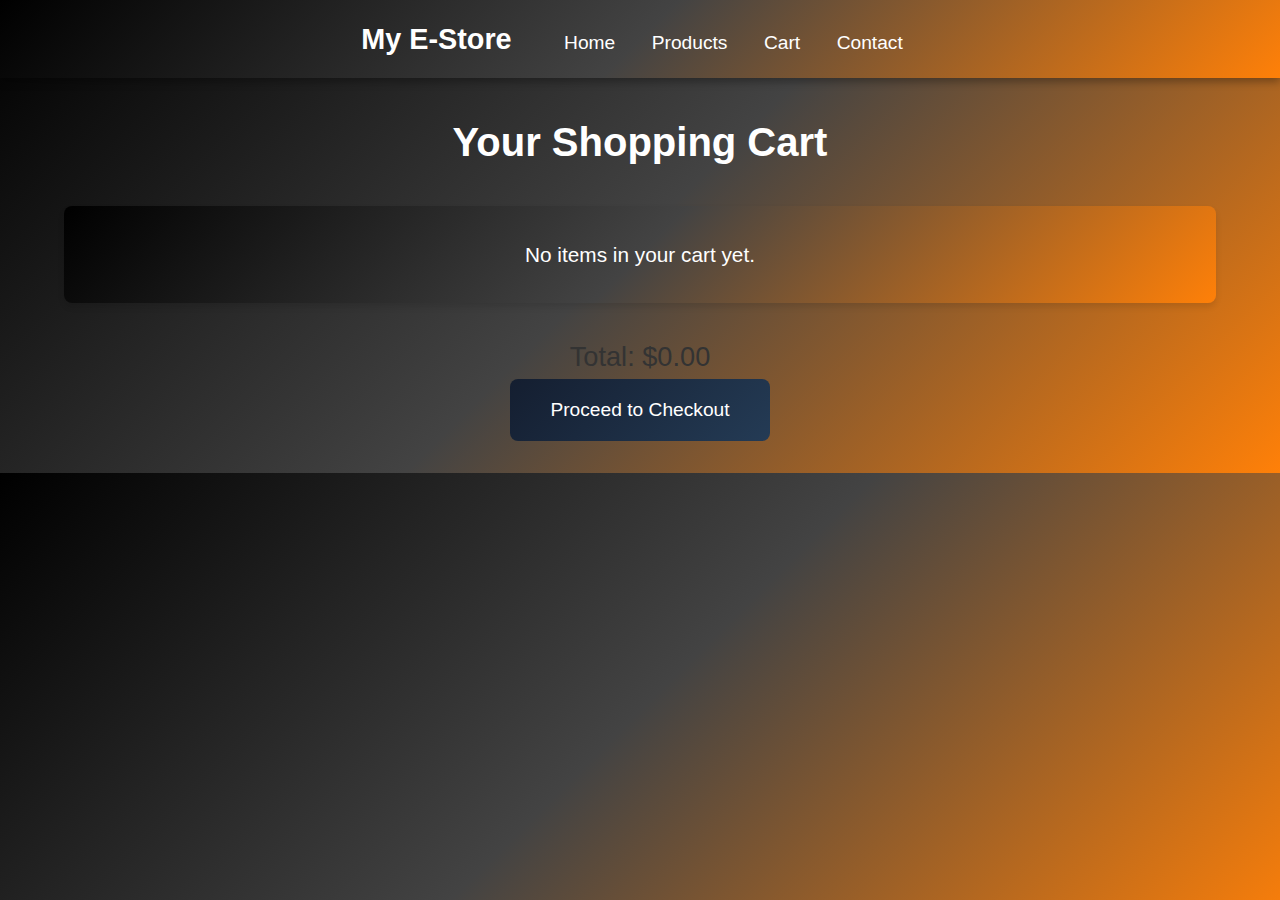
<file: cart.html>
<!DOCTYPE html>
<html lang="en">
<head>
  <meta charset="UTF-8">
  <meta name="viewport" content="width=device-width, initial-scale=1.0">
  <title>Cart - My E-Store</title>
  <link rel="stylesheet" href="styles.css">
</head>
<body>

  <!-- Navbar -->
  <nav class="navbar">
    <h1>My E-Store</h1>
    <ul>
      <li><a href="index.html">Home</a></li>
      <li><a href="products.html">Products</a></li>
      <li><a href="cart.html">Cart</a></li>
      <li><a href="contact.html">Contact</a></li>
    </ul>
  </nav>

  <!-- Cart Section -->
  <section class="cart">
    <h2>Your Shopping Cart</h2>

    <div class="cart-items">
      <!-- Placeholder for cart items -->
      <p>No items in your cart yet.</p>
    </div>

    <!-- Cart Summary -->
    <div class="cart-summary">
      <p>Total: $0.00</p>
      <button class="checkout-btn">Proceed to Checkout</button>
    </div>
  </section>
<script src="cart.js"></script>
</body>
</html>
</file>
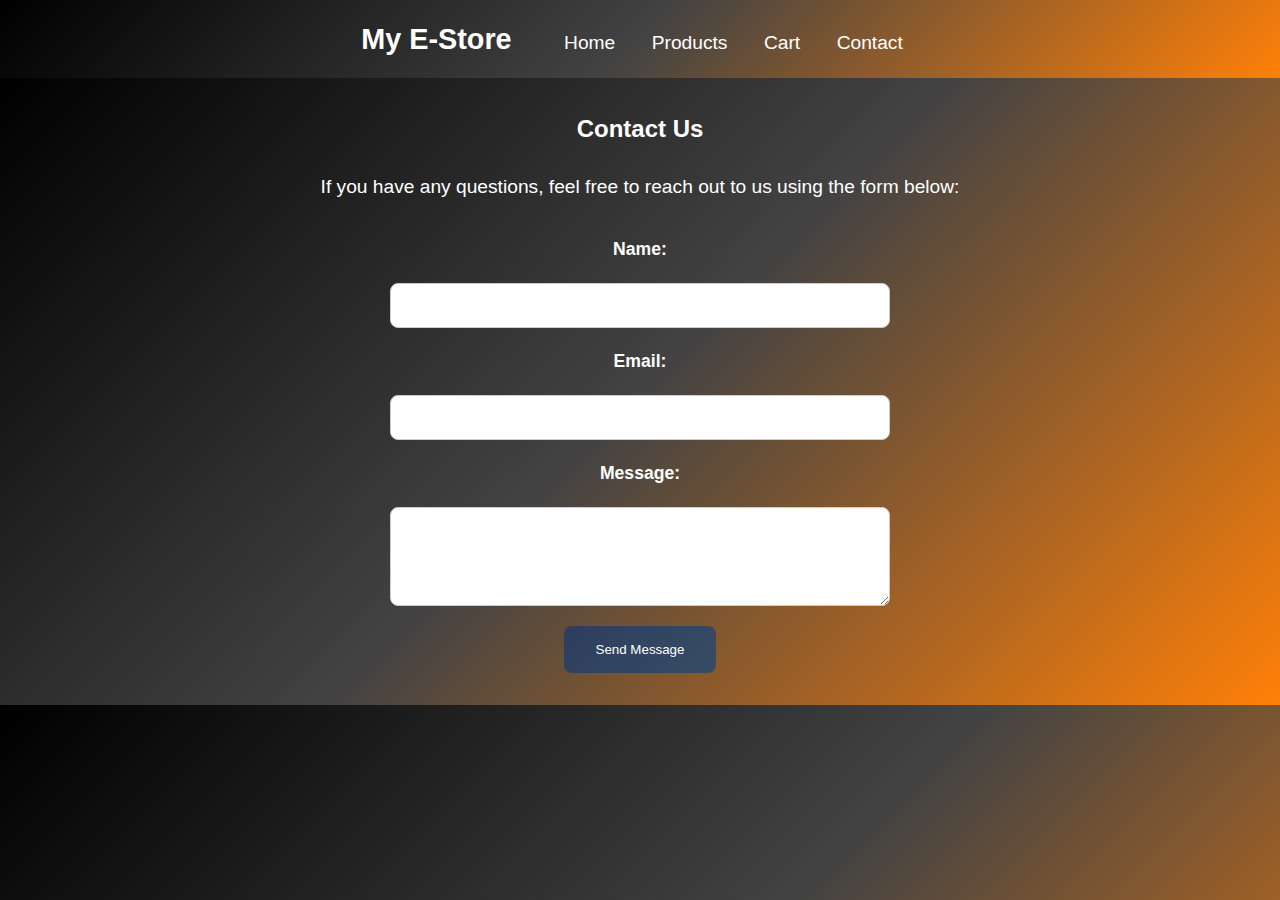
<file: contact.html>
<!DOCTYPE html>
<html lang="en">
<head>
  <meta charset="UTF-8">
  <meta name="viewport" content="width=device-width, initial-scale=1.0">
  <title>Contact Us - My E-Store</title>
  <link rel="stylesheet" href="styles.css">
</head>
<body>

  <!-- Navbar -->
  <nav class="navbar">
    <h1>My E-Store</h1>
    <ul>
      <li><a href="index.html">Home</a></li>
      <li><a href="products.html">Products</a></li>
      <li><a href="cart.html">Cart</a></li>
      <li><a href="contact.html">Contact</a></li>
    </ul>
  </nav>

  <!-- Contact Section -->
  <section class="contact">
    <h2>Contact Us</h2>
    <p>If you have any questions, feel free to reach out to us using the form below:</p>

    <form action="#" method="post" class="contact-form">
      <label for="name">Name:</label>
      <input type="text" id="name" name="name" required>

      <label for="email">Email:</label>
      <input type="email" id="email" name="email" required>

      <label for="message">Message:</label>
      <textarea id="message" name="message" rows="4" required></textarea>

      <button type="submit" class="submit-btn" id="submit">Send Message</button>
    </form>
  </section>

  <script src="contact.js"></script>
</body>
</html>
</file>
<file: styles.css>
/* Global Styles */
* {
  margin: 0;
  padding: 0;
  box-sizing: border-box;
  font-family: 'Arial', sans-serif;
}

body {
  background-color: #f8f9fa;
  color: #333;
  line-height: 1.6;
  background: linear-gradient(135deg, #000000, #434343, #ff8008);
}

/* Hero Section */
.hero {
  height: 70vh;
  background: linear-gradient(135deg, #4e54c8, #8f94fb);
  display: flex;
  align-items: center;
  justify-content: center;
  text-align: center;
  background-image: url('/img/stefan-sommarsjo-ysambitxV8M-unsplash.jpg');
  background-repeat: no-repeat;
  background-size: cover;
  background-position: center; 
  position: relative;
  z-index: 1;
  overflow: hidden;
}

.hero h1 {
  font-size: 2.5rem;
  margin-bottom: 1rem;
  color: #051d46;
  padding: 10px 20px;
  background: rgba(255, 255, 255, 0.2); 
  border: 1px solid rgba(255, 255, 255, 0.3); 
  border-radius: 15px;
  backdrop-filter: blur(10px); 
  box-shadow: 0 4px 6px rgba(0, 0, 0, 0.1); 
}

.hero p {
  font-size: 1.4rem;
  margin-bottom: 2rem;
  color: wheat;
}

.cta-button {
  background-color: #ffd700;
  color: #333;
  padding: 1rem 2rem;
  text-decoration: none;
  font-size: 1.2rem;
  border-radius: 5px;
  transition: background-color 0.3s;
}

.cta-button:hover {
  background-color: #e6b800;
}

/* Navbar */
.navbar {
  background: linear-gradient(135deg, #000000, #434343, #ff8008); 
  padding: 1rem;
  text-align: center;
  box-shadow: 0 4px 8px rgba(0, 0, 0, 0.3); 
}

.navbar h1 {
  color: #fff;
  font-size: 1.8rem;
  display: inline-block;
}

.navbar ul {
  display: inline-block;
  list-style: none;
  margin-left: 2rem;
}

.navbar ul li {
  display: inline;
  margin: 0 1rem;
}

.navbar ul li a {
  color: #fff;
  text-decoration: none;
  font-size: 1.2rem;
  transition: color 0.3s ease, text-shadow 0.3s ease; 
}

.navbar ul li a:hover {
  color: #ff8008; 
  text-shadow: 0 0 8px rgba(255, 128, 8, 0.8); 
}

/* Responsive Styles */
@media (max-width: 1200px) {
  .hero h1 {
    font-size: 2rem;
  }

  .cta-button {
    padding: 0.8rem 1.5rem;
    font-size: 1rem;
  }
}

@media (max-width: 768px) {
  .hero h1 {
    font-size: 1.5rem;
  }

  .hero p {
    font-size: 1.1rem;
  }

  .cta-button {
    padding: 0.7rem 1.2rem;
    font-size: 0.9rem;
  }

  .navbar ul {
    display: flex;
    flex-direction: column;
    align-items: center;
  }

  .navbar ul li {
    margin: 0.5rem 0;
  }
}

@media (max-width: 480px) {
  .hero {
    height: 60vh;
  }

  .hero h1 {
    font-size: 1.2rem;
  }

  .hero p {
    font-size: 1rem;
  }

  .cta-button {
    padding: 0.6rem 1rem;
    font-size: 0.8rem;
  }
}

/* Store Section */
.store {
  padding: 50px 20px;
  text-align: center;
  background: linear-gradient(135deg, #000000, #434343, #ff8008); 
}

.store h2 {
  font-size: 2rem; /* Responsive font size */
  margin-bottom: 30px;
  color: white;
}

.product-container {
  display: flex;
  align-items: center;
  justify-content: center;
  position: relative;
  max-width: 1200px; /* Max width for large screens */
  margin: 0 auto;
}

.product-list {
  display: flex;
  overflow-x: auto;
  scroll-behavior: smooth;
}

.product {
  flex: 0 0 200px;
  margin: 0 15px;
  text-align: center;
  background-color: #fff;
  border-radius: 10px;
  padding: 20px;
  box-shadow: 0 4px 8px rgba(0, 0, 0, 0.1);
  display: flex;
  flex-direction: column;
  justify-content: space-between;
  transition: transform 0.3s ease-in-out;
}

.product:hover {
  transform: scale(1.05); /* Hover effect for interactivity */
}

.product img {
  width: 100%;
  height: 150px;
  object-fit: cover;
  border-radius: 10px;
  margin-bottom: 15px;
}

.product p {
  font-size: 18px;
  margin-bottom: 10px;
}

.view-details-btn {
  background: linear-gradient(135deg, #141e30, #243b55);
  color: white;
  padding: 10px 15px;
  border: none;
  border-radius: 5px;
  cursor: pointer;
  margin-top: auto;
  font-size: 16px;
  transition: background-color 0.3s ease;
}

.view-details-btn:hover {
  background-color: #005bb5;
}

/* Scroll Button Styling */
.scroll-btn {
  background-color: #385575;
  color: white;
  border: none;
  cursor: pointer;
  font-size: 20px;
  border-radius: 50%;
  width: 40px;
  height: 40px;
  position: absolute;
  top: 50%;
  transform: translateY(-50%);
  z-index: 1;
  display: flex;
  justify-content: center;
  align-items: center;
  transition: background-color 0.3s ease;
}

.scroll-btn:hover {
  background-color: #0056b3;
}

.scroll-btn.left {
  left: 10px;
}

.scroll-btn.right {
  right: 10px;
}

/* Media Queries for Responsiveness */

/* For smaller screens (mobile) */
@media (max-width: 768px) {
  .product-list {
    display: grid;
    grid-template-columns: 1fr; /* Stack products vertically */
    gap: 20px;
  }

  .product {
    flex: 1 1 100%;
    margin: 20px 0;
  }

  .scroll-btn {
    display: none; /* Hide scroll buttons on mobile */
  }

  .store h2 {
    font-size: 1.8rem;
  }
}

/* For tablets and medium screens */
@media (min-width: 769px) and (max-width: 1024px) {
  .product-list {
    display: grid;
    grid-template-columns: repeat(auto-fit, minmax(200px, 1fr));
    gap: 20px;
  }

  .product {
    margin: 20px;
  }

  .store h2 {
    font-size: 2.5rem;
  }
}

/* For desktops */
@media (min-width: 1025px) {
  .product-container {
    max-width: 1200px;
  }

  .store h2 {
    font-size: 3rem;
  }
}


/* Cart Page Styles */
.cart {
  padding: 2rem;
  text-align: center;
}

.cart h2 {
  margin-bottom: 2rem;
  color: white;
}

.cart-items {
  background: linear-gradient(135deg, #000000, #434343, #ff8008);
  padding: 1.5rem;
  border-radius: 8px;
  box-shadow: 0 4px 6px rgba(0, 0, 0, 0.1);
  margin-bottom: 2rem;
  color: white;
}

.cart-items img {
  border-radius: 20px;
  margin-top: 1rem;
  max-width: 100%;
  height: auto;
}

.cart-items p {
  font-size: 1.2rem;
  color: white;
}

.cart-summary {
  font-size: 1.5rem;
}

.checkout-btn {
  padding: 1rem 2rem;
  background: linear-gradient(135deg, #141e30, #243b55);
  color: white;
  border: none;
  border-radius: 8px;
  cursor: pointer;
}

.checkout-btn:hover {
  background-color: #555;
}

/* Responsive Design */

/* For smaller devices like phones */
@media (max-width: 600px) {
  .cart {
    padding: 1rem;
  }

  .cart h2 {
    font-size: 1.5rem;
  }

  .cart-items {
    padding: 1rem;
    font-size: 1rem;
  }

  .cart-items p {
    font-size: 1rem;
  }

  .checkout-btn {
    padding: 0.75rem 1.5rem;
    font-size: 1rem;
  }

  .cart-summary {
    font-size: 1.2rem;
  }
}

/* For tablets */
@media (min-width: 601px) and (max-width: 1024px) {
  .cart {
    padding: 1.5rem;
  }

  .cart h2 {
    font-size: 2rem;
  }

  .cart-items {
    padding: 1.25rem;
  }

  .cart-items p {
    font-size: 1.1rem;
  }

  .checkout-btn {
    padding: 1rem 2rem;
    font-size: 1.1rem;
  }

  .cart-summary {
    font-size: 1.4rem;
  }
}

/* For larger screens like desktops */
@media (min-width: 1025px) {
  .cart {
    padding: 2rem 4rem;
  }

  .cart h2 {
    font-size: 2.5rem;
  }

  .cart-items {
    padding: 2rem;
  }

  .cart-items p {
    font-size: 1.3rem;
  }

  .checkout-btn {
    padding: 1.25rem 2.5rem;
    font-size: 1.2rem;
  }

  .cart-summary {
    font-size: 1.7rem;
  }
}

/* Contact Page Styles */
.contact {
  padding: 2rem;
  text-align: center;
  background: linear-gradient(135deg, #000000, #434343, #ff8008);
  color: white;
}

.contact h2 {
  margin-bottom: 1.5rem;
  color: white;
}

.contact p {
  margin-bottom: 2rem;
  font-size: 1.2rem;
}

.contact-form {
  display: flex;
  flex-direction: column;
  align-items: center;
  gap: 1.2rem;
}

.contact-form label {
  font-size: 1.1rem;
  font-weight: bold;
}

.contact-form input,
.contact-form textarea {
  width: 100%;
  max-width: 500px;
  padding: 0.8rem;
  border-radius: 8px;
  border: 1px solid #ccc;
  font-size: 1rem;
}

.submit-btn {
  padding: 1rem 2rem;
  background: linear-gradient(135deg, #2d3e5d, #374c65);
  color: white;
  border: none;
  border-radius: 8px;
  cursor: pointer;
}

.submit-btn:hover {
  background-color: #555;
}

/* Products Page Styles */

/* Products Section */
.products {
  padding: 2rem;
  background: linear-gradient(135deg, #000000, #434343, #ff8008);
  color: goldenrod;
  text-align: center;
}

.products h2 {
  margin-bottom: 1.5rem;
  font-size: 2.5rem;
  color: #ffffff;
}

/* Filter and Sort */
.filter-sort {
  display: flex;
  justify-content: space-between;
  margin-bottom: 2rem;
  padding: 0 2rem;
  flex-wrap: wrap;
}

.filter, .sort {
  display: flex;
  align-items: center;
  margin-bottom: 1rem;
}

.filter label, .sort label {
  margin-right: 0.5rem;
  font-weight: bold;
  color: white;
}

select {
  padding: 0.5rem;
  font-size: 1rem;
  border-radius: 5px;
  border: 1px solid #ccc;
}

/* Product Grid */
.product-grid {
  display: grid;
  grid-template-columns: repeat(auto-fill, minmax(250px, 1fr));
  gap: 2rem;
  padding: 0 2rem;
}

/* Product Card */
.product-card {
  background-color: white;
  padding: 1.5rem;
  border-radius: 10px;
  box-shadow: 0 4px 6px rgba(0, 0, 0, 0.1);
  transition: transform 0.3s, box-shadow 0.3s;
  text-align: center;
}

.product-card:hover {
  transform: translateY(-5px);
  box-shadow: 0 8px 12px rgba(0, 0, 0, 0.2);
}

.product-card img {
  width: 100%;
  height: auto;
  border-radius: 10px;
}

.product-card h3 {
  margin: 1rem 0;
  font-size: 1.4rem;
  color: #243b55;
}

.product-card p {
  font-size: 1.2rem;
  font-weight: bold;
  color: #ff8008;
}

.add-to-cart-btn {
  padding: 0.8rem 1.5rem;
  background: linear-gradient(135deg, #141e30, #243b55);
  color: white;
  border: none;
  border-radius: 5px;
  cursor: pointer;
  transition: background-color 0.3s;
}

.add-to-cart-btn:hover {
  background-color: #ff8008;
}

/* Mobile Responsive Design */
@media (max-width: 768px) {
  .filter-sort {
    flex-direction: column;
  }

  .products h2 {
    font-size: 2rem;
  }

  .product-card {
    padding: 1rem;
  }

  .add-to-cart-btn {
    padding: 0.6rem 1.2rem;
  }
}
</file>
